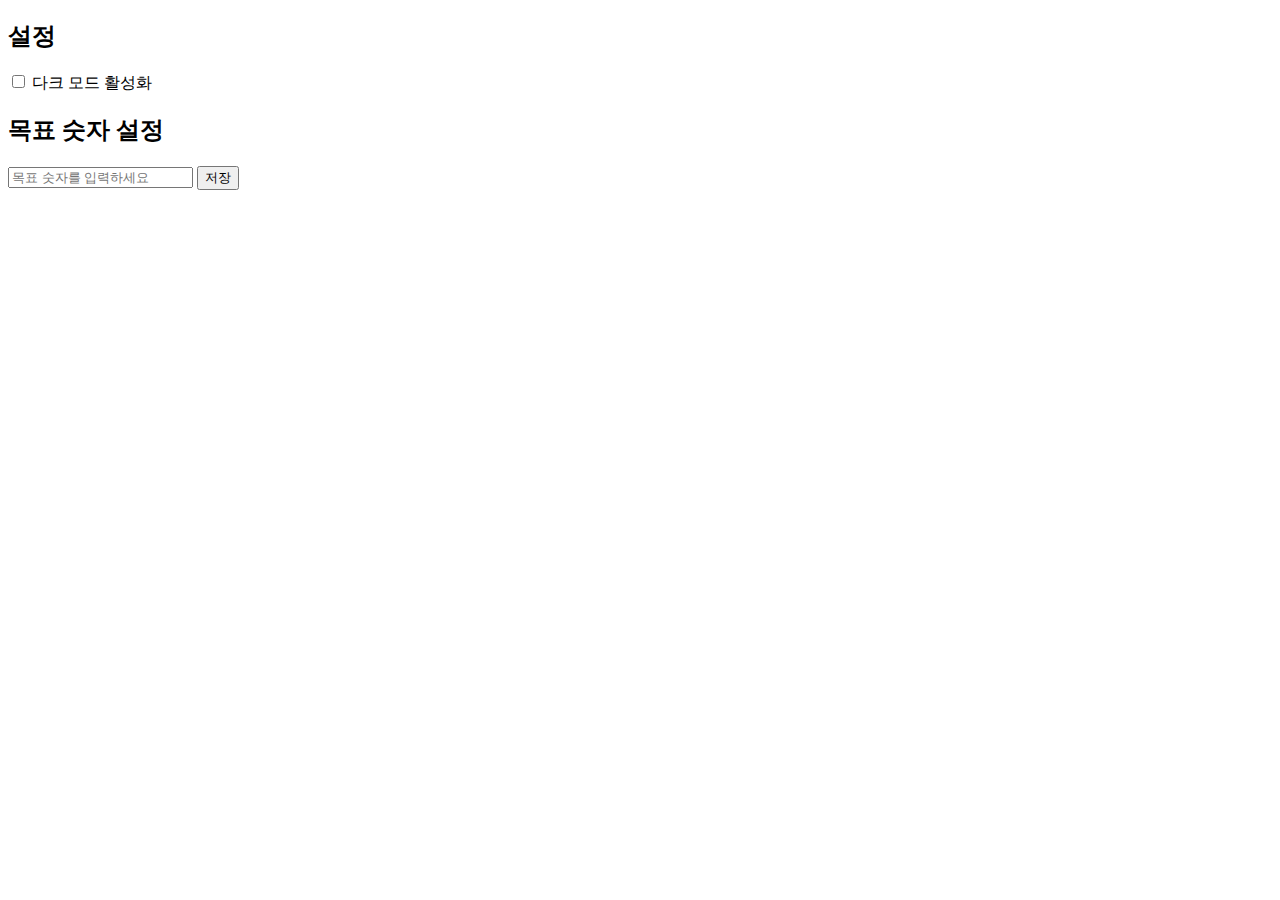
<file: A.html>
<!DOCTYPE html>
<html lang="ko">
<head>
    <meta charset="UTF-8">
    <title>설정 페이지</title>
</head>
<body>
    <h2>설정</h2>
    
    <label>
        <input type="checkbox" id="darkModeToggle"> 다크 모드 활성화
    </label>

    <h2>목표 숫자 설정</h2>
    <input type="number" id="targetNumber" placeholder="목표 숫자를 입력하세요">
    <button onclick="saveSettings()">저장</button>

    <script>
        // 🌙 다크 모드 토글 기능
        const darkModeToggle = document.getElementById("darkModeToggle");

        // 기존 설정 불러오기
        if (localStorage.getItem("darkMode") === "enabled") {
            darkModeToggle.checked = true;
        }

        darkModeToggle.addEventListener("change", () => {
            if (darkModeToggle.checked) {
                localStorage.setItem("darkMode", "enabled");
            } else {
                localStorage.setItem("darkMode", "disabled");
            }
        });

        // 목표 숫자 저장
        function saveSettings() {
            const target = document.getElementById("targetNumber").value;
            localStorage.setItem("targetNumber", target);
            alert("설정이 저장되었습니다!");
        }
    </script>
</body>
</html>
</file>
